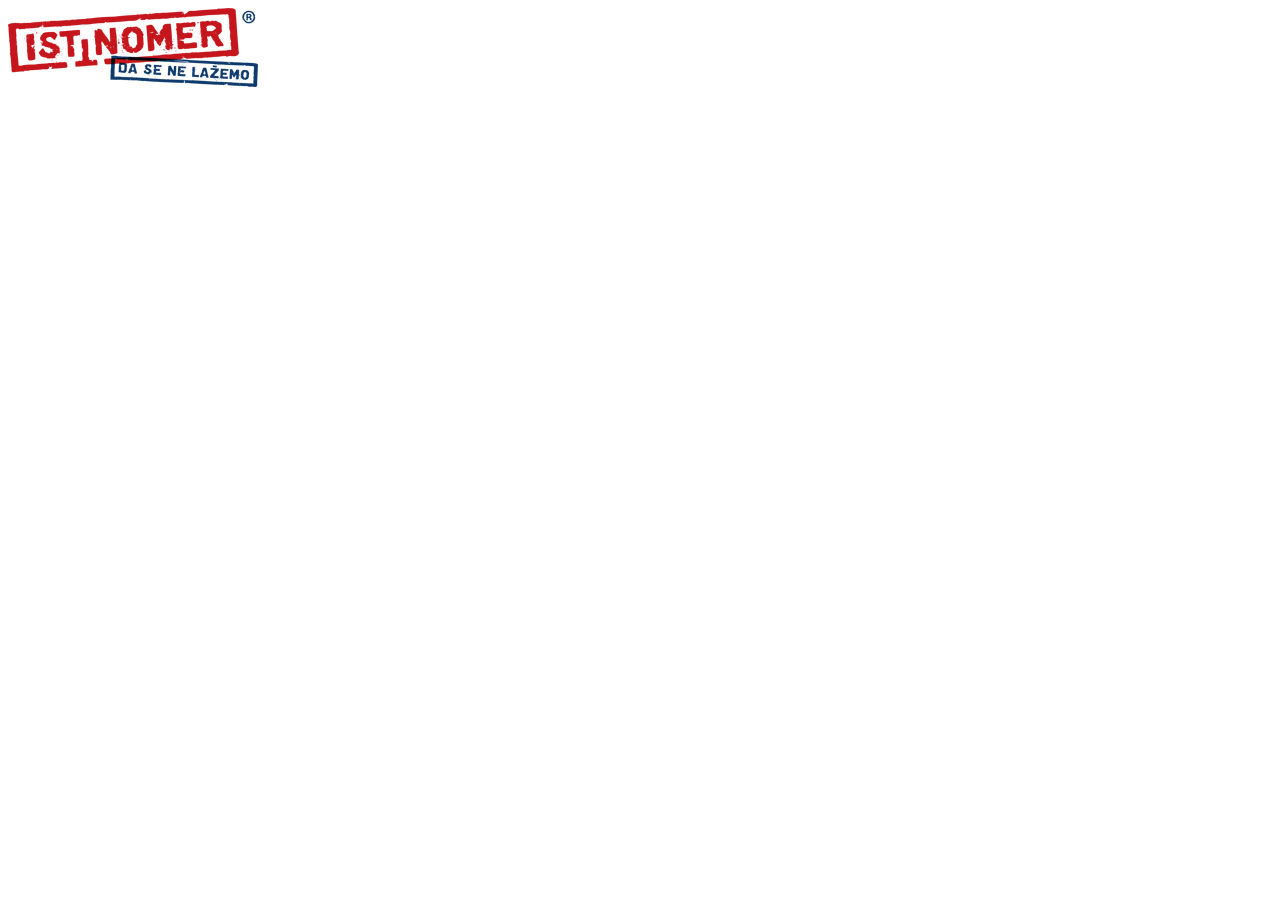
<file: chrome-ext/popup.html>
<!doctype html>
<html>
  <head>
  	<title>Istinomer FactChecker</title>
  </head>
  <body>
	<a href="http://www.istinomer.rs/" target="_blank">
		<img src="istinomer-logo.png" />
	</a>
  </body>
</html>
</file>
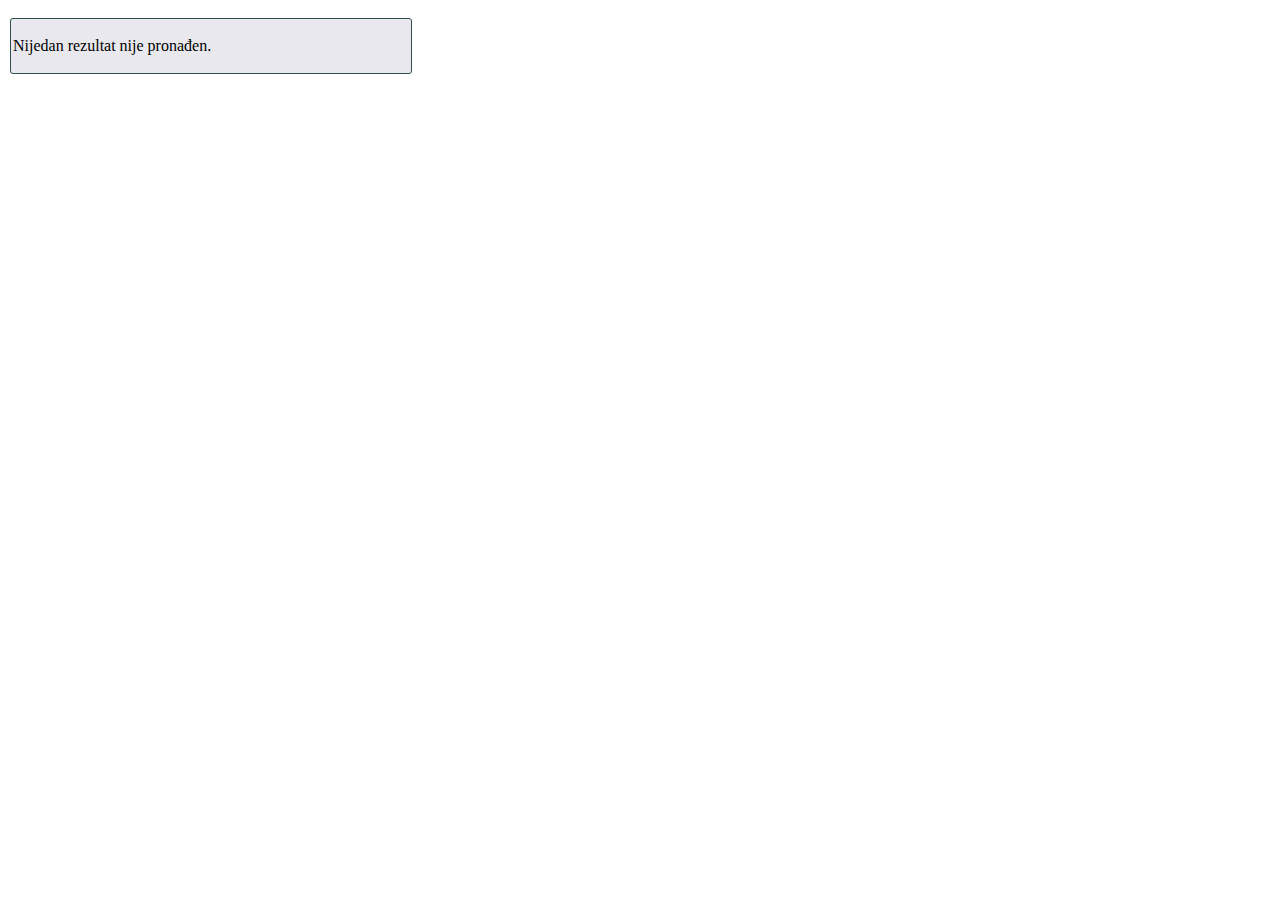
<file: safari-ext/popover.html>
<!doctype html>
<html>
  <head>
  	<title>Istinomer FactChecker</title>
      <style>
          body{
              width: 400px;
          }
          .list-group-factcheckr{
              list-style-type: none;
              padding: 2px
          }
          .list-group-factcheckr li {
              word-wrap: break-word;
              background: #E8E8EE;
              height: 25%;
              width: 100%;
              padding: 2px;
              border: 1px solid darkslategrey;
              border-radius: 3px;
          }
      </style>
      <meta http-equiv="refresh" content="60">
  </head>
  <body>
	<ul class="list-group list-group-factcheckr">
    </ul>
    <script src="js/jquery-1.12.0.min.js"></script>
      <script src="popup.js"></script>
  </body>
</html>
</file>
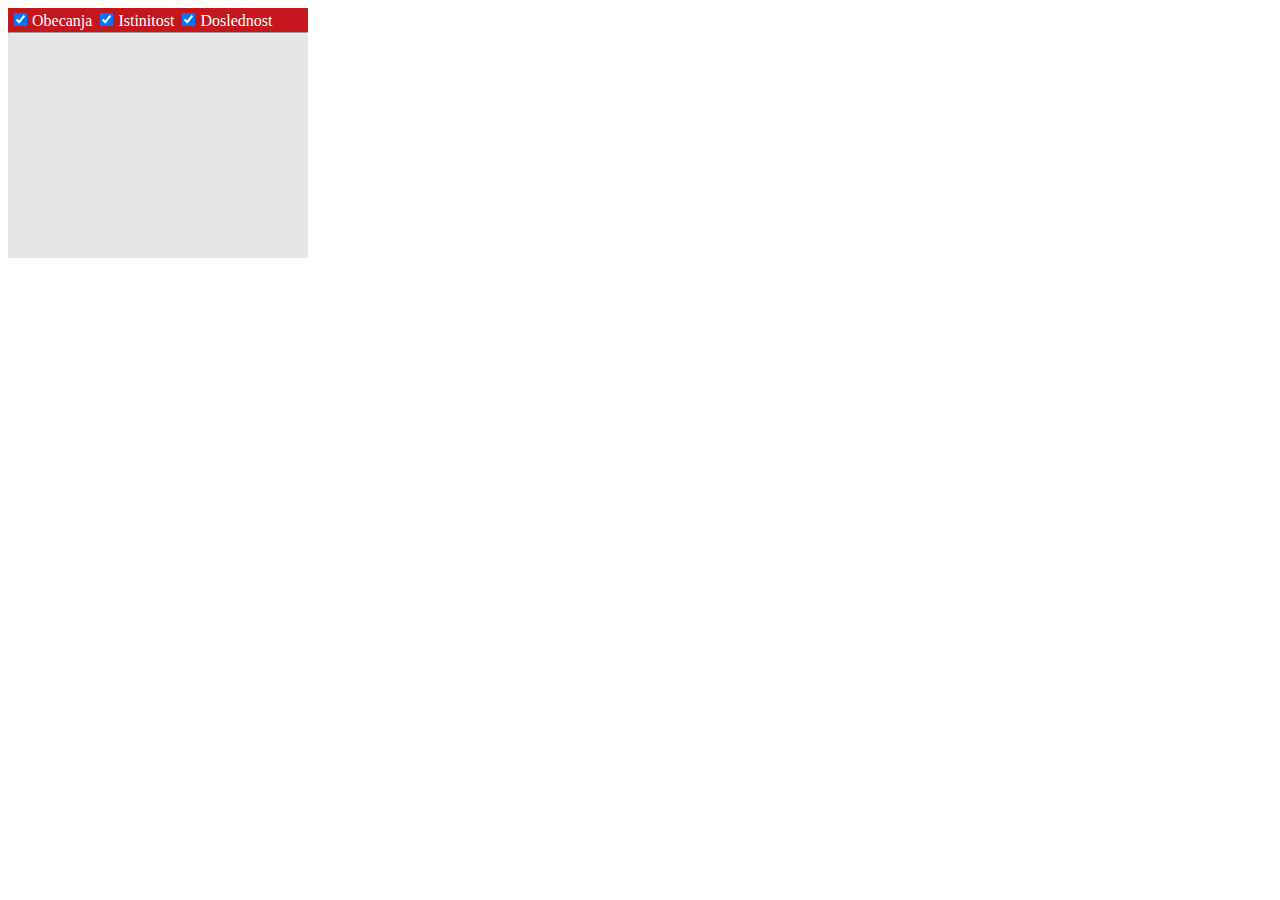
<file: api/app/templates/mod_main/feed_module.html>
<html>
    <head>
        <title>Square Feed Module</title>
        <script src="https://code.jquery.com/jquery-1.12.1.min.js"></script>
        <script>
            var API_URL = "http://opendatakosovo.org/app/istinomer-factcheckr/api/entry/get";
        </script>

        <style>
            .mainBox {
                width: 300px;
                height: 250px;
                background-color: #e7e7e8;
            }
            .selectOptions {
                width: 100%;
                float: left;
                background-color: #C4161C;
            }
            .classifications {
                margin: 2px;
                float: left;
                display: block;
            }
            .classiLabels{
               padding-left: 2px;
                color: #FFFFFF;
                font-weight: 500;
            }
            .stories {
                height: 45%;
                text-align: left;
                display:block;
            }
            .MyStories{
                overflow-y: scroll;
                width: 100%;
                height: 210px;
            }
            .evalMark, .spanGrade {
                height: 30%;
                font-size: smaller;
                text-decoration: none;
                width: 60px;
                border-radius: 5px;
                background-color: #337ab7;
                color: white;
            }
            .spanLink, .spanLink:hover, .spanLink:active {
                font-size: small;
                text-decoration: none;
                background-color: transparent;
                color: #C4191F;
            }
            .spanLink:hover {
                text-decoration: underline;
                text-underline: #C4191F;
            }
            .morelink {
                text-decoration:none !important;
                outline: none;
            }
            .morecontent span {
                display: none;
            }
             .morelink:active, .morelink:hover {
                text-decoration:none !important;
                outline: none;
            }
        </style>

        <script>
            $(document).ready(function(){

                // Construct HTML elements for each entry
                ajaxCallToApi(['Promise', 'Truthfulness', 'Consistency']);

                $('.classificationsType').change(function(){
                    var filter_opt = [];
                    $('.classificationsType').each(function(){
                        if ($(this).prop('checked') == true){
                            filter_opt.push($(this).attr('id'));
                        }
                    });

                    // Execute API call
                    ajaxCallToApi(filter_opt);
                });
            });

            // Ajax Call to retrieve data from API server
            function ajaxCallToApi(filtering_opt){
                $.ajax({
                    type: "POST",
                    url: API_URL,
                    data: JSON.stringify({classifications: filtering_opt}),
                    contentType: "application/json"
                }).done(function(respData) {

                    // Construct HTML elements for each entry
                    constructHtmlElementForEntries(respData);

                    // Shorten long text for every story entry
                    entriesTextToggle();

                }).fail(function(err) {
                    // FIXME: Update module content to display Istinomer logo that links to feed page.
                    console.log('An error occurred while attempting to retrieve the fact checker entry feed.')
                });
            }

            //Shorten long text for every story entry
            function entriesTextToggle(){
                var show_max_char = 100;
                var ellipses_text = "...";
                var more_text = "[more]";
                var less_text = "[less]";

                $('.itemText').each(function() {
                    var content = $(this).html();

                    if(content.length > show_max_char) {

                        var short_txt = content.substr(0, show_max_char);
                        var full_txt = content.substr(show_max_char, content.length - show_max_char);

                        var html = short_txt + '<span class="moreellipses">' + ellipses_text+ '</span><span class="morecontent"><span>' + full_txt + '</span><a href="" class="morelink">' + more_text + '</a></span>';

                        $(this).html(html);
                    }

                });

                $(".morelink").click(function(){
                    if($(this).hasClass("less")) {
                        $(this).removeClass("less");
                        $(this).html(more_text);
                    } else {
                        $(this).addClass("less");
                        $(this).html(less_text);
                    }
                    $(this).parent().prev().toggle();
                    $(this).prev().toggle();
                    return false;
                });

            }

            function constructHtmlElementForEntries(respData){
                // empty previous stories
                $('.MyStories').empty();

                // construct stories' html, and populate with data
                if (respData.length > 0){
                    for (var index in respData){
                        if(respData[index]['grade']){
                            var grade = respData[index]['grade'];
                        }
                        else{
                            var grade = "N/A";
                        }

                        $('.MyStories').append(
                            "<div class='stories' style='height: 50% !important;text-align:left !important;display:inline !important;margin:auto;'>" +
                                "<p class='itemText'>"+ respData[index]['text'] + "</p>" +
                                "<div style='display: inline-block;float: right;margin-right:7px;'>"+
                                    "<a class='spanLink' style='padding: 5px' href="+ respData[index]['url'] + "' target='_blank'>" + respData[index]['domain'] + "<i class='fa fa-angle-double-right'></i></a>" +
                                    "<span class='evalMark' style='padding: 5px; margin:3px'>" + respData[index]['mark'] + "</span>" +
                                    "<span class='spanGrade' style='padding: 5px; margin:3px'>" + grade + "</span>" +
                                "</div>" +
                            "</div><br>"
                        );
                    }

                    $('.MyStories').css({
                        "margin": "2px",
                        'height': "215px",
                        'padding': "2px"
                    });

                }
                else{
                    $('.MyStories').append(
                        "<div class='stories' style='padding: 2%'>" +
                            "<p class='itemText'>"+ "No results Found!" + "</p>" +
                        "</div>"
                    );
                }
            }
        </script>
    </head>
    <body>
        <section class="container content-section text-center">
            <div class="row col-xs-offset-4">
                <div class="mainBox">
                    <div class="selectOptions">
                        <div class="classifications">
                            <input type="checkbox"  class="classificationsType" id="Promise" checked="checked"/><label class="classiLabels" for="promise" >Obecanja</label>
                        </div>
                        <div class="classifications">
                            <input type="checkbox" class="classificationsType" id="Truthfulness" checked="checked"/><label class="classiLabels" for="truthfulness" >Istinitost</label>
                        </div>
                        <div class="classifications">
                            <input type="checkbox" class="classificationsType" id="Consistency" checked="checked"/><label class="classiLabels" for="consistency" >Doslednost</label>
                        </div>
                    </div>
                    <hr>
                    <div class="MyStories">
                        <!-- Here will be placed 20 latest fackchecked verified from the admin-->
                    </div>
                </div>
            </div>
        </section>
    </body>
</file>
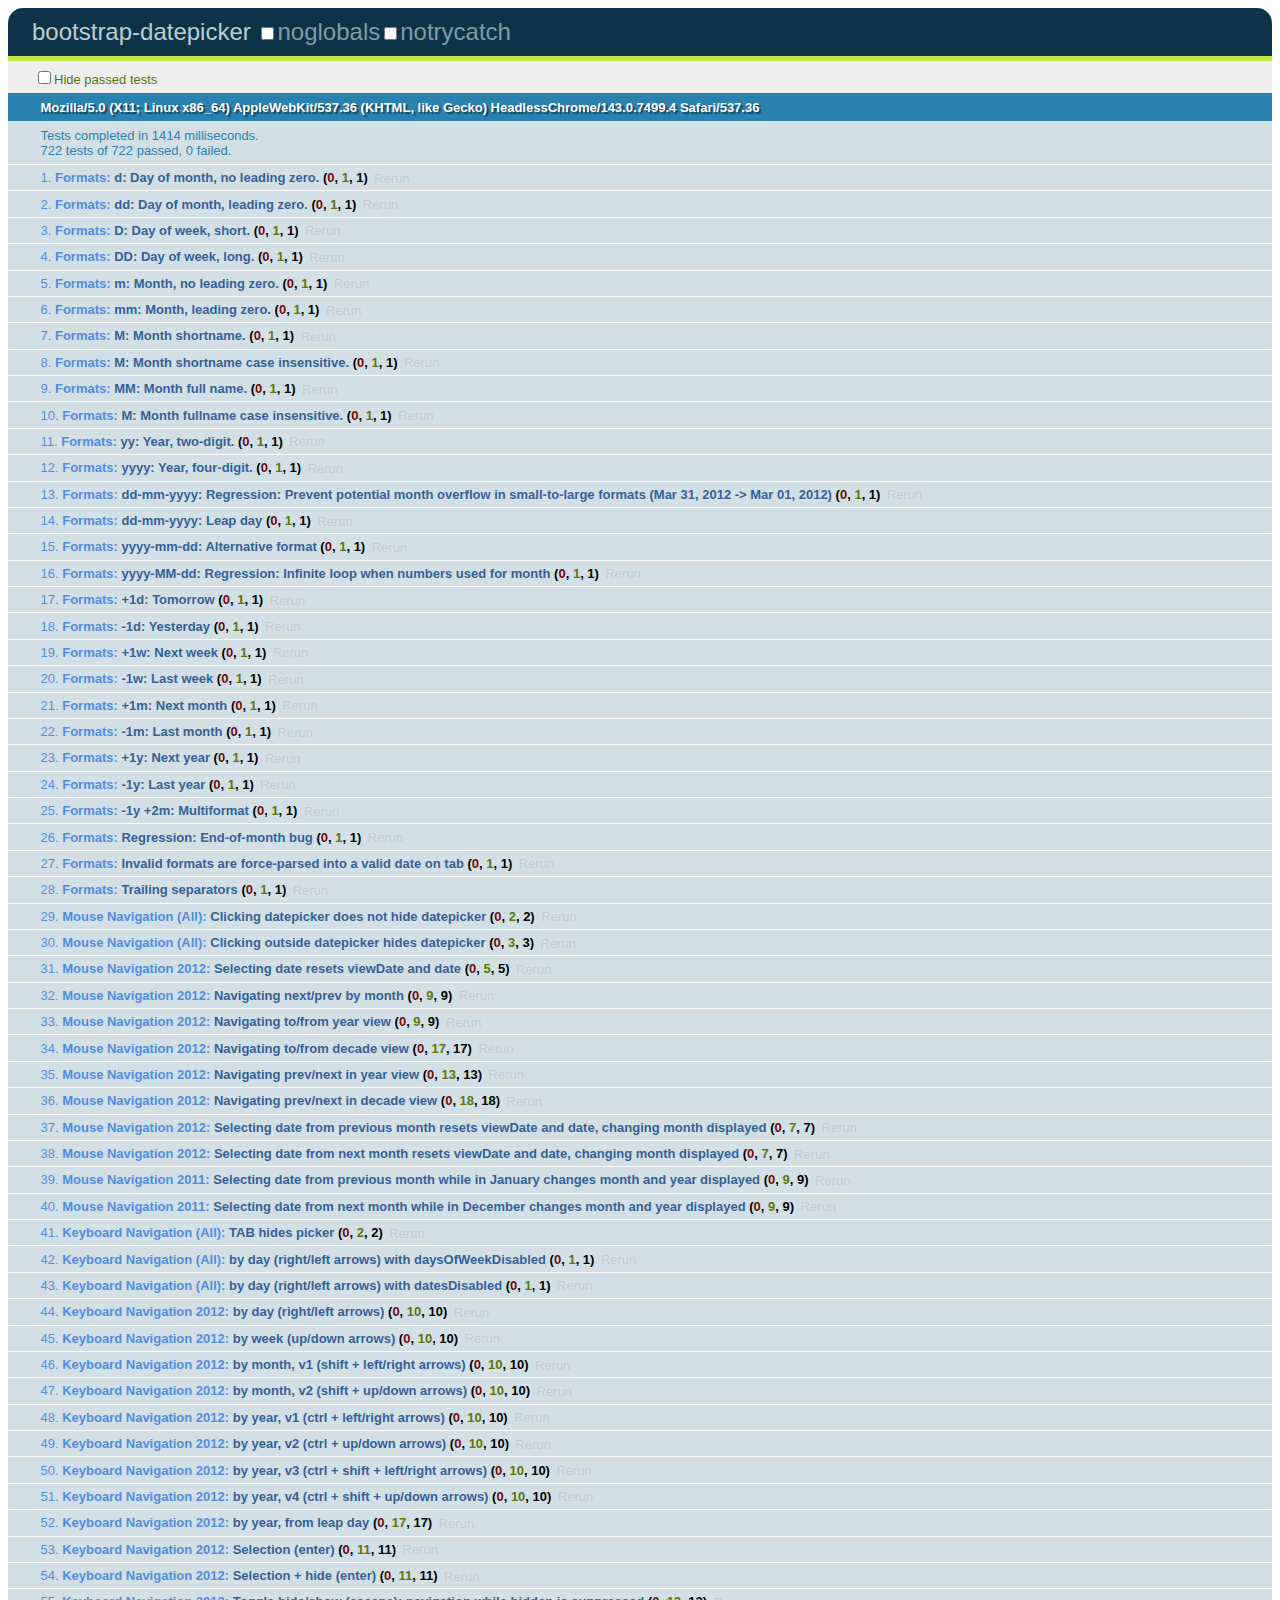
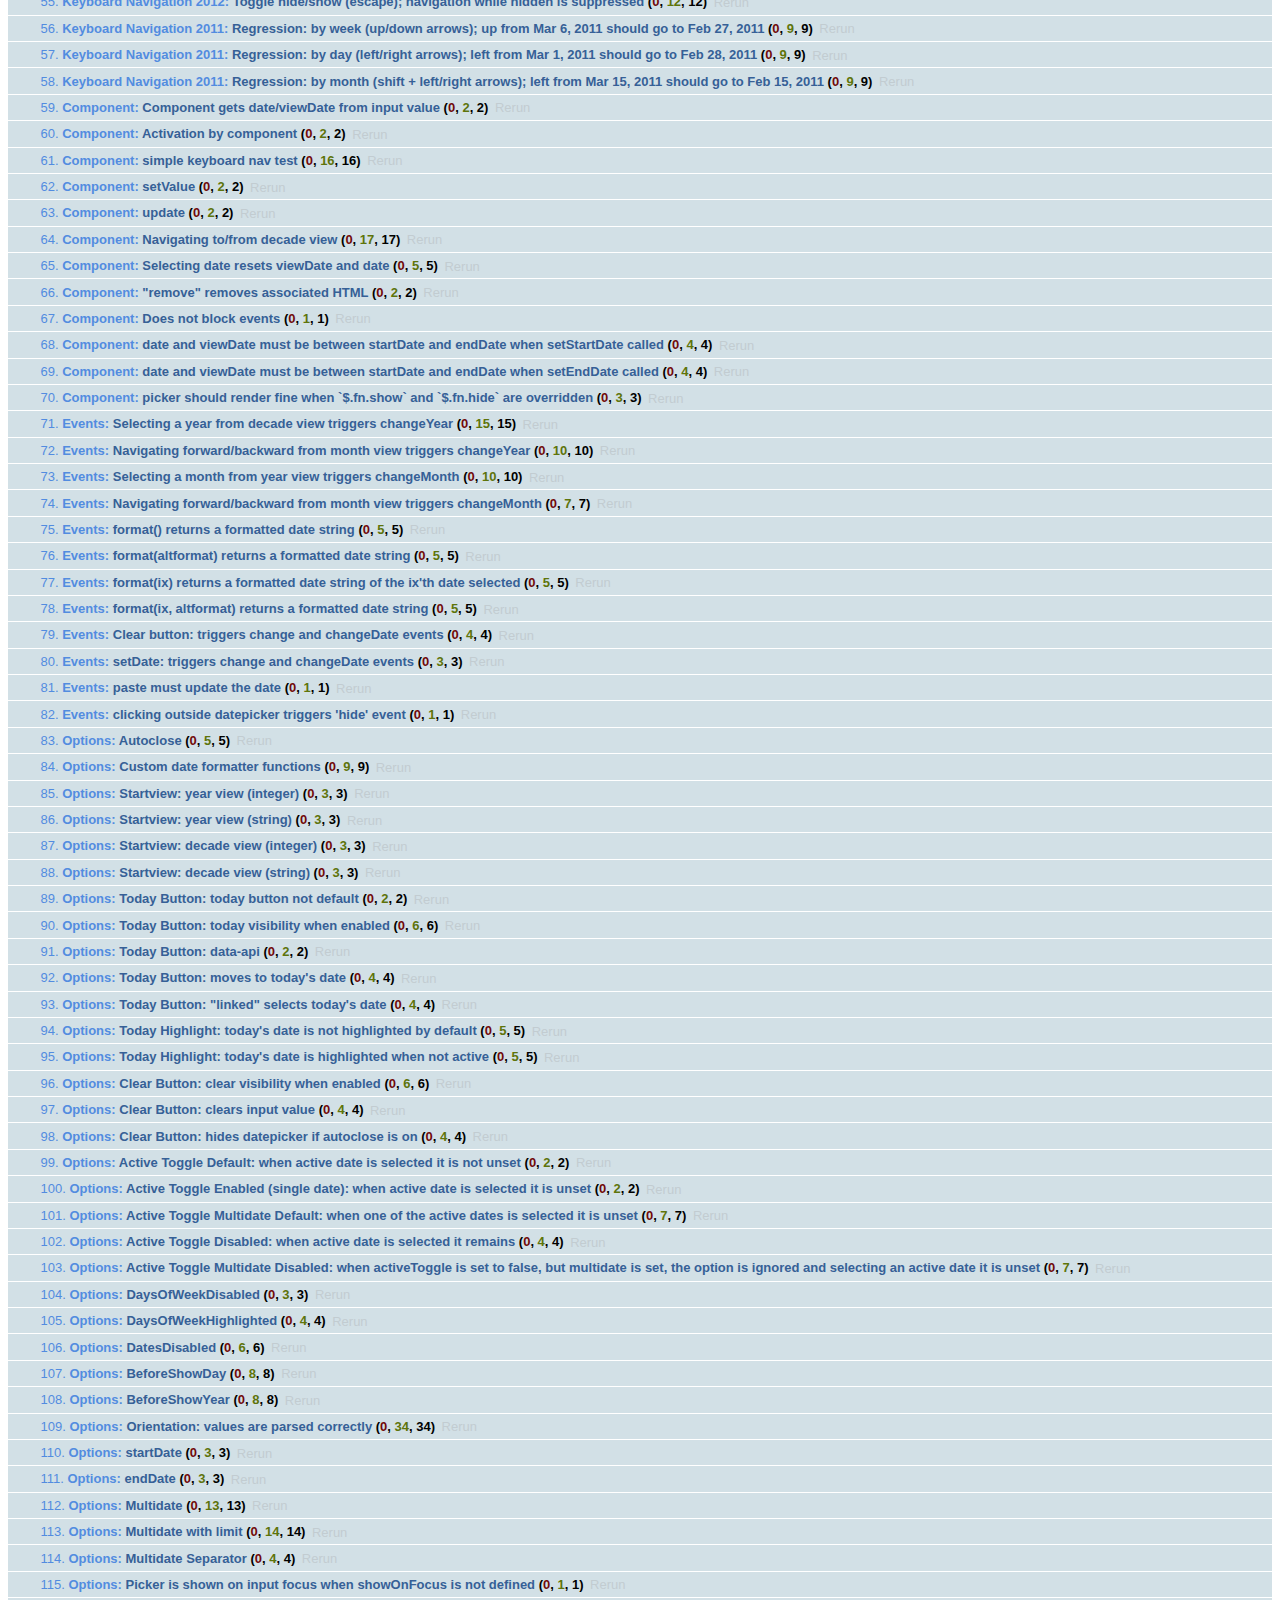
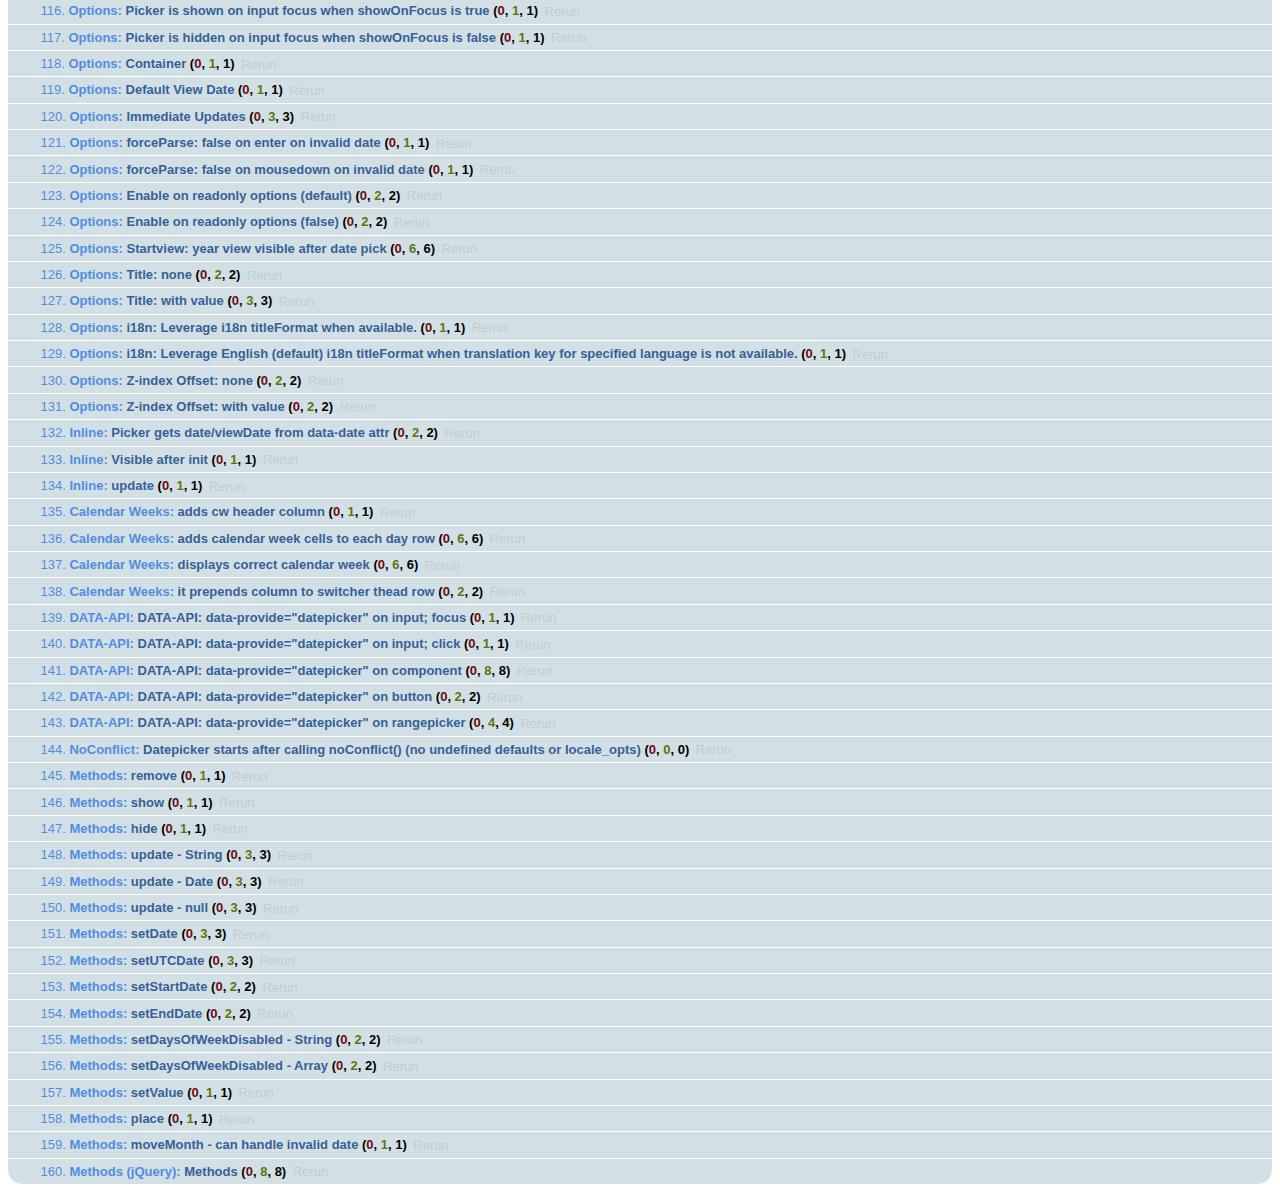
<file: api/app/static/bootstrap-datepicker/tests/tests.html>
<!DOCTYPE html>
<html>
    <head>
        <meta charset="utf-8">
        <link rel="stylesheet" href="assets/qunit.css" />
        <script src="assets/qunit.js"></script>
        <!-- console.log for test failures: enable locally if you need extra debug info-->
        <!--<script src="assets/qunit-logging.js"></script>-->
        <script src="assets/jquery-1.7.1.min.js"></script>
        <script src="../js/bootstrap-datepicker.js"></script>
        <!-- This locale is included to test usage of titleFormat when available: see tests/suites/options.js -->
        <script src="../js/locales/bootstrap-datepicker.zh-CN.js"></script>

        <style>
            .datepicker {
                /* Appended to body, abs-pos off the page */
                position: absolute;
                display: none;
                top: -9999em;
                left: -9999em;
            }
        </style>

        <!-- Utilities -->
        <script src="assets/utils.js"></script>
        <script src="assets/mock.js"></script>

        <!-- Test suites -->
        <script src="suites/formats.js"></script>
        <script src="suites/mouse_navigation/all.js"></script>
        <script src="suites/mouse_navigation/2012.js"></script>
        <script src="suites/mouse_navigation/2011.js"></script>
        <script src="suites/keyboard_navigation/all.js"></script>
        <script src="suites/keyboard_navigation/2012.js"></script>
        <script src="suites/keyboard_navigation/2011.js"></script>
        <script src="suites/component.js"></script>
        <script src="suites/events.js"></script>
        <script src="suites/options.js"></script>
        <script src="suites/inline.js"></script>
        <script src="suites/calendar-weeks.js"></script>
        <script src="suites/data-api.js"></script>
        <script src="suites/noconflict.js"></script>
        <script src="suites/methods.js"></script>
        <script src="suites/methods_jquery.js"></script>
    </head>
    <body>
        <h1 id="qunit-header">bootstrap-datepicker</h1>
        <h2 id="qunit-banner"></h2>
        <div id="qunit-testrunner-toolbar"></div>
        <h2 id="qunit-userAgent"></h2>
        <ol id="qunit-tests"></ol>
        <div id="qunit-fixture"></div>
    </body>
</html>
</file>
<file: api/app/static/bootstrap-datepicker/tests/assets/qunit.css>
/**
 * QUnit v1.5.0 - A JavaScript Unit Testing Framework
 *
 * http://docs.jquery.com/QUnit
 *
 * Copyright (c) 2012 John Resig, Jörn Zaefferer
 * Dual licensed under the MIT (MIT-LICENSE.txt)
 * or GPL (GPL-LICENSE.txt) licenses.
 */

/** Font Family and Sizes */

#qunit-tests, #qunit-header, #qunit-banner, #qunit-testrunner-toolbar, #qunit-userAgent, #qunit-testresult {
	font-family: "Helvetica Neue Light", "HelveticaNeue-Light", "Helvetica Neue", Calibri, Helvetica, Arial, sans-serif;
}

#qunit-testrunner-toolbar, #qunit-userAgent, #qunit-testresult, #qunit-tests li { font-size: small; }
#qunit-tests { font-size: smaller; }


/** Resets */

#qunit-tests, #qunit-tests ol, #qunit-header, #qunit-banner, #qunit-userAgent, #qunit-testresult {
	margin: 0;
	padding: 0;
}


/** Header */

#qunit-header {
	padding: 0.5em 0 0.5em 1em;

	color: #8699a4;
	background-color: #0d3349;

	font-size: 1.5em;
	line-height: 1em;
	font-weight: normal;

	border-radius: 15px 15px 0 0;
	-moz-border-radius: 15px 15px 0 0;
	-webkit-border-top-right-radius: 15px;
	-webkit-border-top-left-radius: 15px;
}

#qunit-header a {
	text-decoration: none;
	color: #c2ccd1;
}

#qunit-header a:hover,
#qunit-header a:focus {
	color: #fff;
}

#qunit-header label {
	display: inline-block;
}

#qunit-banner {
	height: 5px;
}

#qunit-testrunner-toolbar {
	padding: 0.5em 0 0.5em 2em;
	color: #5E740B;
	background-color: #eee;
}

#qunit-userAgent {
	padding: 0.5em 0 0.5em 2.5em;
	background-color: #2b81af;
	color: #fff;
	text-shadow: rgba(0, 0, 0, 0.5) 2px 2px 1px;
}


/** Tests: Pass/Fail */

#qunit-tests {
	list-style-position: inside;
}

#qunit-tests li {
	padding: 0.4em 0.5em 0.4em 2.5em;
	border-bottom: 1px solid #fff;
	list-style-position: inside;
}

#qunit-tests.hidepass li.pass, #qunit-tests.hidepass li.running  {
	display: none;
}

#qunit-tests li strong {
	cursor: pointer;
}

#qunit-tests li a {
	padding: 0.5em;
	color: #c2ccd1;
	text-decoration: none;
}
#qunit-tests li a:hover,
#qunit-tests li a:focus {
	color: #000;
}

#qunit-tests ol {
	margin-top: 0.5em;
	padding: 0.5em;

	background-color: #fff;

	border-radius: 15px;
	-moz-border-radius: 15px;
	-webkit-border-radius: 15px;

	box-shadow: inset 0px 2px 13px #999;
	-moz-box-shadow: inset 0px 2px 13px #999;
	-webkit-box-shadow: inset 0px 2px 13px #999;
}

#qunit-tests table {
	border-collapse: collapse;
	margin-top: .2em;
}

#qunit-tests th {
	text-align: right;
	vertical-align: top;
	padding: 0 .5em 0 0;
}

#qunit-tests td {
	vertical-align: top;
}

#qunit-tests pre {
	margin: 0;
	white-space: pre-wrap;
	word-wrap: break-word;
}

#qunit-tests del {
	background-color: #e0f2be;
	color: #374e0c;
	text-decoration: none;
}

#qunit-tests ins {
	background-color: #ffcaca;
	color: #500;
	text-decoration: none;
}

/*** Test Counts */

#qunit-tests b.counts                       { color: black; }
#qunit-tests b.passed                       { color: #5E740B; }
#qunit-tests b.failed                       { color: #710909; }

#qunit-tests li li {
	margin: 0.5em;
	padding: 0.4em 0.5em 0.4em 0.5em;
	background-color: #fff;
	border-bottom: none;
	list-style-position: inside;
}

/*** Passing Styles */

#qunit-tests li li.pass {
	color: #5E740B;
	background-color: #fff;
	border-left: 26px solid #C6E746;
}

#qunit-tests .pass                          { color: #528CE0; background-color: #D2E0E6; }
#qunit-tests .pass .test-name               { color: #366097; }

#qunit-tests .pass .test-actual,
#qunit-tests .pass .test-expected           { color: #999999; }

#qunit-banner.qunit-pass                    { background-color: #C6E746; }

/*** Failing Styles */

#qunit-tests li li.fail {
	color: #710909;
	background-color: #fff;
	border-left: 26px solid #EE5757;
	white-space: pre;
}

#qunit-tests > li:last-child {
	border-radius: 0 0 15px 15px;
	-moz-border-radius: 0 0 15px 15px;
	-webkit-border-bottom-right-radius: 15px;
	-webkit-border-bottom-left-radius: 15px;
}

#qunit-tests .fail                          { color: #000000; background-color: #EE5757; }
#qunit-tests .fail .test-name,
#qunit-tests .fail .module-name             { color: #000000; }

#qunit-tests .fail .test-actual             { color: #EE5757; }
#qunit-tests .fail .test-expected           { color: green;   }

#qunit-banner.qunit-fail                    { background-color: #EE5757; }


/** Result */

#qunit-testresult {
	padding: 0.5em 0.5em 0.5em 2.5em;

	color: #2b81af;
	background-color: #D2E0E6;

	border-bottom: 1px solid white;
}
#qunit-testresult .module-name {
	font-weight: bold;
}

/** Fixture */

#qunit-fixture {
	position: absolute;
	top: -10000px;
	left: -10000px;
	width: 1000px;
	height: 1000px;
}
</file>
